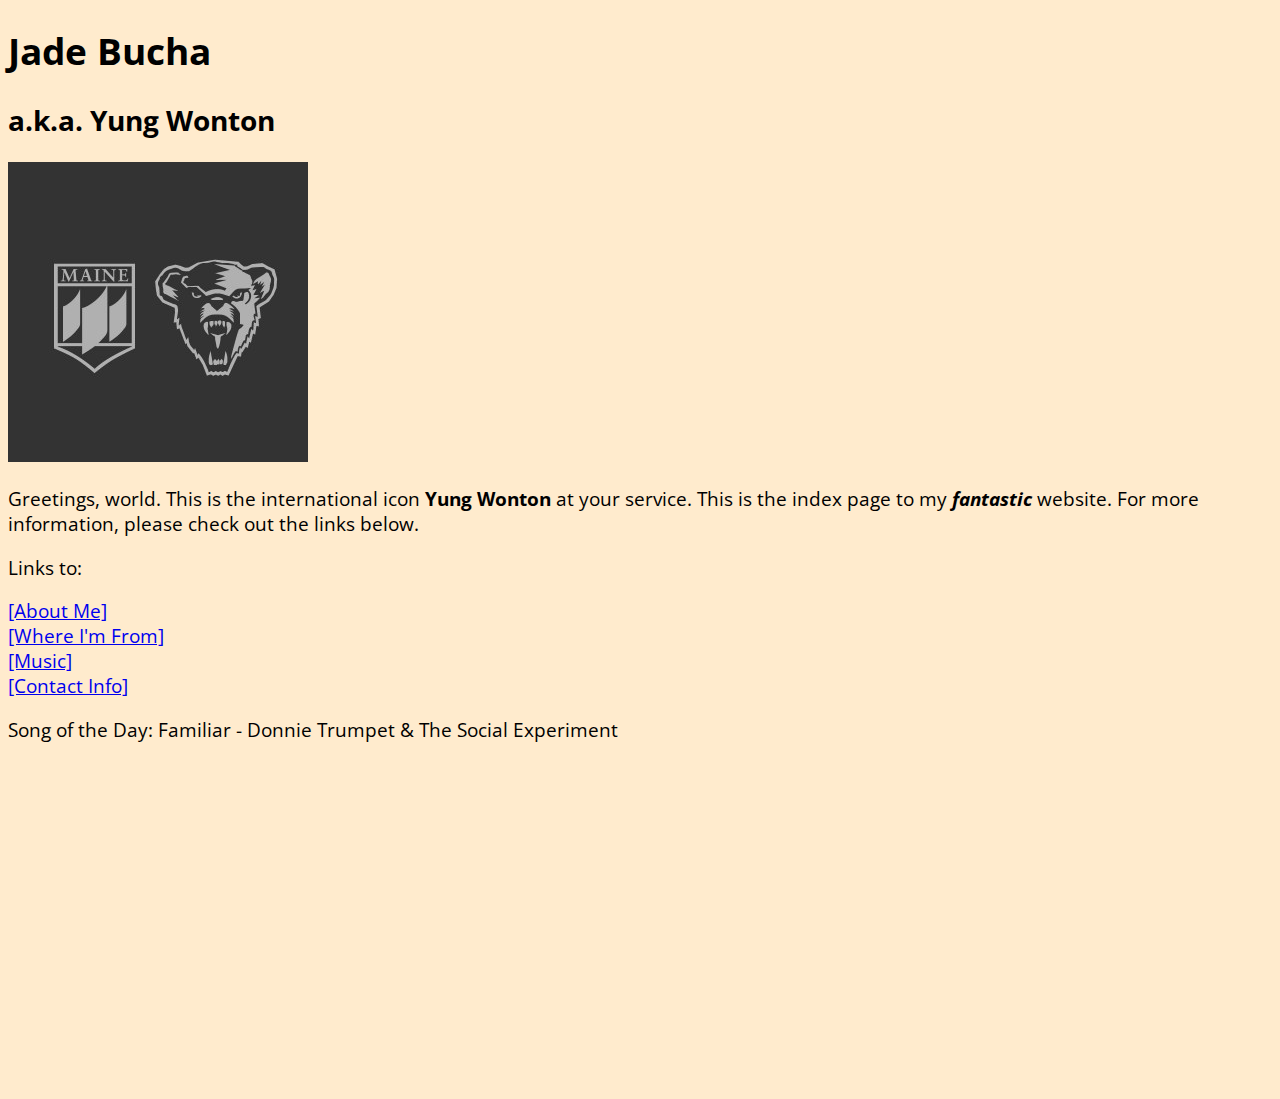
<file: index.html>
<!DOCTYPE html>
<html>
<head>
	<title>Homepage</title>
    <link href="https://fonts.googleapis.com/css?family=Open+Sans" rel="stylesheet">
	<link href="styles.css" rel="stylesheet">
</head>
<body>

<h1>Jade Bucha</h1>
<h2>a.k.a. Yung Wonton</h2>

<img src="UMO.jpg" alt="UMO logos in gray">

<p>Greetings, world.  This is the international icon <b>Yung Wonton</b> at your service.  This is the index page to my <b><i>fantastic </i></b>website. For more information, please check out the links below.</P>

<p>Links to:
<div><a href="abt%20me.html">[About Me]</a></div>
<div><a href="where.html">[Where I'm From]</a></div>
<div><a href="music.html">[Music]</a></div>
<div><a href="contact.html">[Contact Info]</a></div>
</p>


<p>Song of the Day: Familiar - Donnie Trumpet & The Social Experiment
<div> <iframe width="560" height="315" src="https://www.youtube.com/embed/twx0k-NukUE?showinfo=0" frameborder="0" allowfullscreen></iframe></div></p>
</body>
</html>
</file>
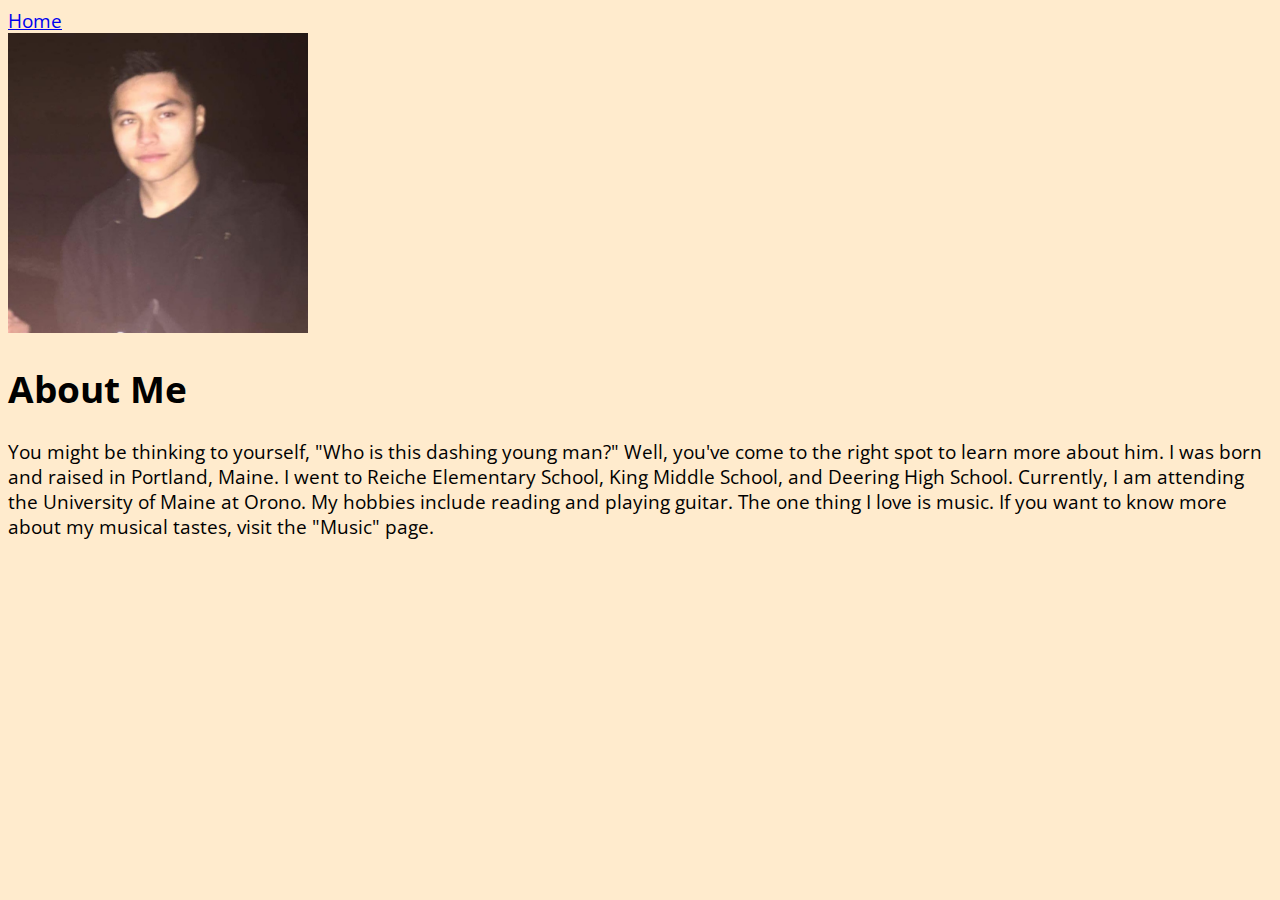
<file: abt me.html>
<!DOCTYPE html>
<html lang="en">
<head>
    <meta charset="UTF-8">
    <title>About Me</title>
    <link href='index.html'>
    <link href="https://fonts.googleapis.com/css?family=Open+Sans" rel="stylesheet">
    <link href="styles.css" rel="stylesheet">

</head>
<body>
<div><a href="index.html">Home</a></div>
<img src="me.jpg" length="300" width="300">
<p><h1>About Me</h1></p>
<p>You might be thinking to yourself, "Who is this dashing young man?"  Well, you've come to the right spot to learn more about him.  I was born and raised in Portland, Maine.  I went to Reiche Elementary School, King Middle School, and Deering High School.  Currently, I am attending the University of Maine at Orono.  My hobbies include reading and playing guitar.  The one thing I love is music.  If you want to know more about my musical tastes, visit the "Music" page.</p>
</body>
</html>
</file>
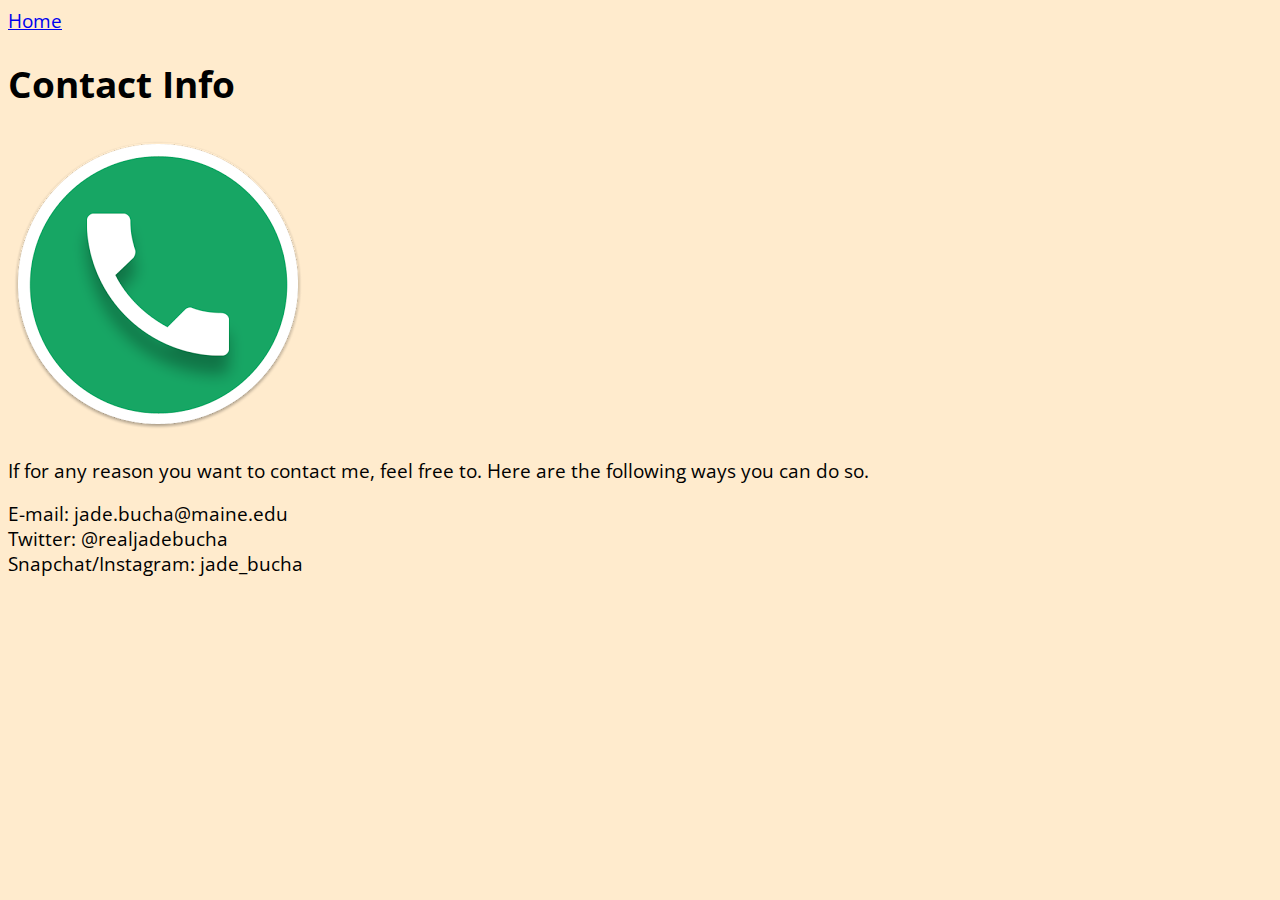
<file: contact.html>
<!DOCTYPE html>
<html lang="en">
<head>
    <meta charset="UTF-8">
    <title>Contact Info</title>
    <link href='index.html'>
    <link href="https://fonts.googleapis.com/css?family=Open+Sans" rel="stylesheet">
    <link href="styles.css" rel="stylesheet">
</head>
<body>
<div><a href="index.html">Home</a></div>

<h1>Contact Info</h1>

<img src="phone.png" length="300" width="300">

<p>If for any reason you want to contact me, feel free to.  Here are the following ways you can do so.</p>

<li>E-mail: jade.bucha@maine.edu</li>
<li>Twitter: @realjadebucha</li>
<li>Snapchat/Instagram: jade_bucha</li>
</body>
</html>
</file>
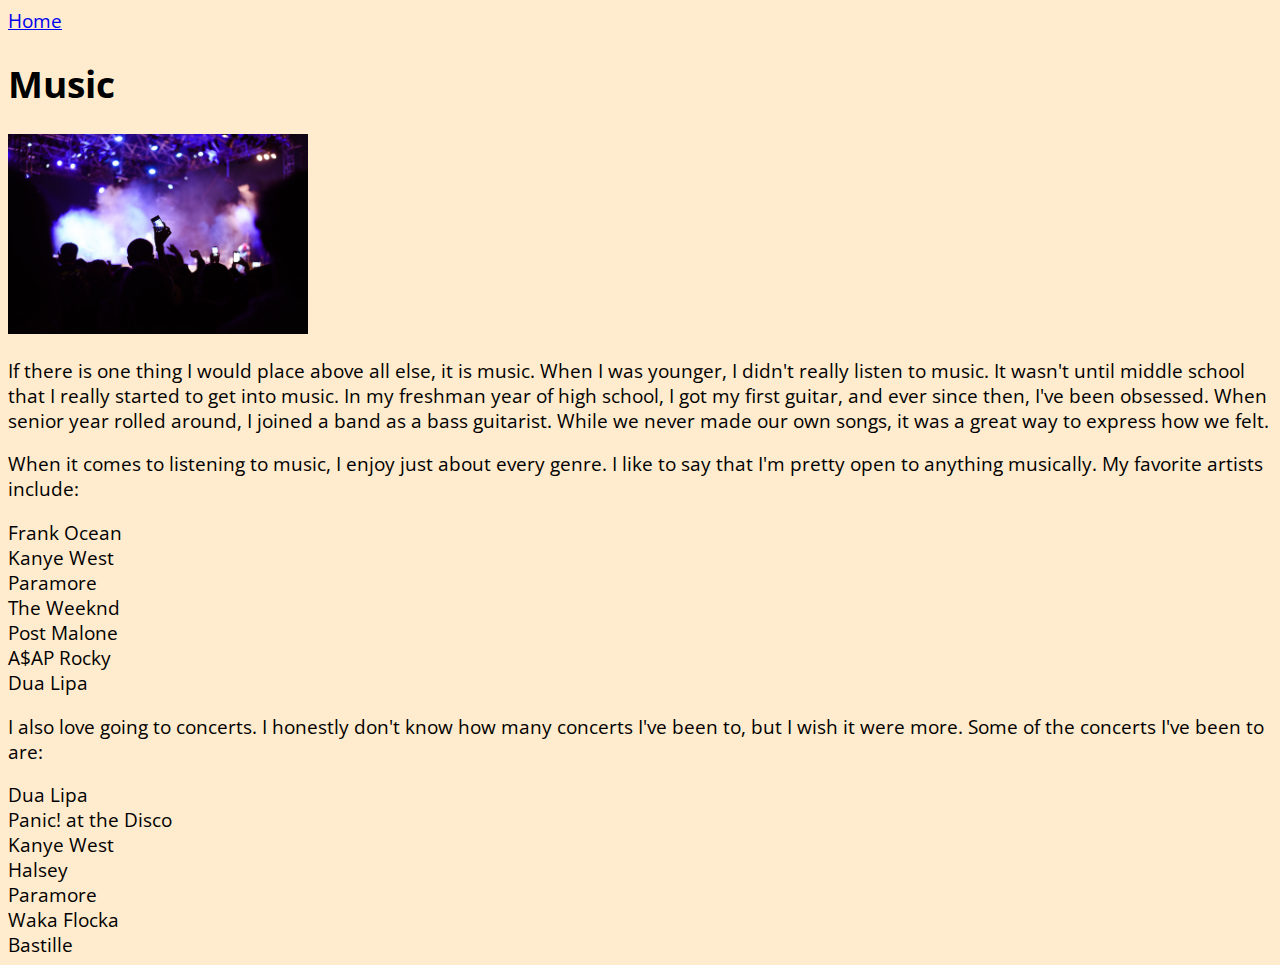
<file: music.html>
<!DOCTYPE html>
<html lang="en">
<head>
    <meta charset="UTF-8">
    <title>Music</title>
    <link href='index.html'>
    <link href="https://fonts.googleapis.com/css?family=Open+Sans" rel="stylesheet">
    <link href="styles.css" rel="stylesheet">
</head>
<body>
<div><a href="index.html">Home</a></div>

<h1>Music</h1>

<img src="concert.jpg" length="300" width="300">

<p>If there is one thing I would place above all else, it is music.  When I was younger, I didn't really listen to music.  It wasn't until middle school that I really started to get into music.  In my freshman year of high school, I got my first guitar, and ever since then, I've been obsessed. When senior year rolled around, I joined a band as a bass guitarist.  While we never made our own songs, it was a great way to express how we felt.</p>


<p>When it comes to listening to music, I enjoy just about every genre.  I like to say that I'm pretty open to anything musically.  My favorite artists include:</p>
<li>Frank Ocean</li>
<li>Kanye West</li>
<li>Paramore</li>
<li>The Weeknd</li>
<li>Post Malone</li>
<li>A$AP Rocky</li>
<li>Dua Lipa</li>

<p>I also love going to concerts.  I honestly don't know how many concerts I've been to, but I wish it were more.  Some of the concerts I've been to are:</p>
<li>Dua Lipa</li>
<li>Panic! at the Disco</li>
<li>Kanye West</li>
<li>Halsey</li>
<li>Paramore</li>
<li>Waka Flocka</li>
<li>Bastille</li>
</body>
</html>
</file>
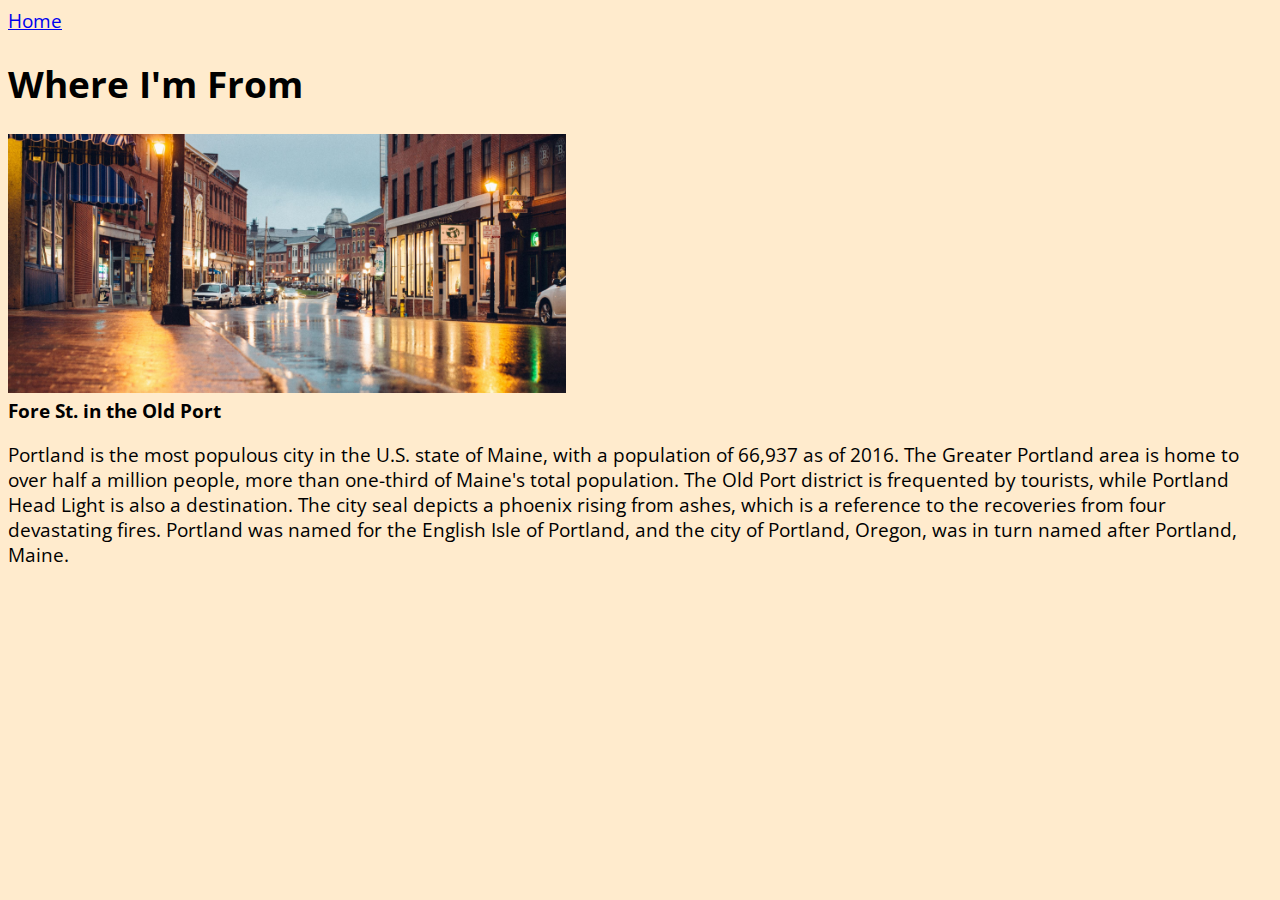
<file: where.html>
<!DOCTYPE html>
<html lang="en">
<head>
    <meta charset="UTF-8">
    <title>Where I'm From</title>
    <link href='index.html'>
    <link href="https://fonts.googleapis.com/css?family=Open+Sans" rel="stylesheet">
    <link href="styles.css" rel="stylesheet">
</head>
<body>
<div><a href="index.html">Home</a></div>

<h1>Where I'm From</h1>

<img src="portland.jpg" length="1200" width="557.88" alt="Fore St. in the Old Port">

<div><b>Fore St. in the Old Port</b></div>

<p>Portland is the most populous city in the U.S. state of Maine, with a population of 66,937 as of 2016. The Greater Portland area is home to over half a million people, more than one-third of Maine's total population. The Old Port district is frequented by tourists, while Portland Head Light is also a destination. The city seal depicts a phoenix rising from ashes, which is a reference to the recoveries from four devastating fires. Portland was named for the English Isle of Portland, and the city of Portland, Oregon, was in turn named after Portland, Maine.</p>





</body>
</html>
</file>
<file: styles.css>
h1 { color: black; }

body {  background: blanchedalmond;
    color: black;
    font-size: 14pt;
    font-family: 'Open Sans', sans-serif}

table, th, td {border: 1px solid black}
</file>
